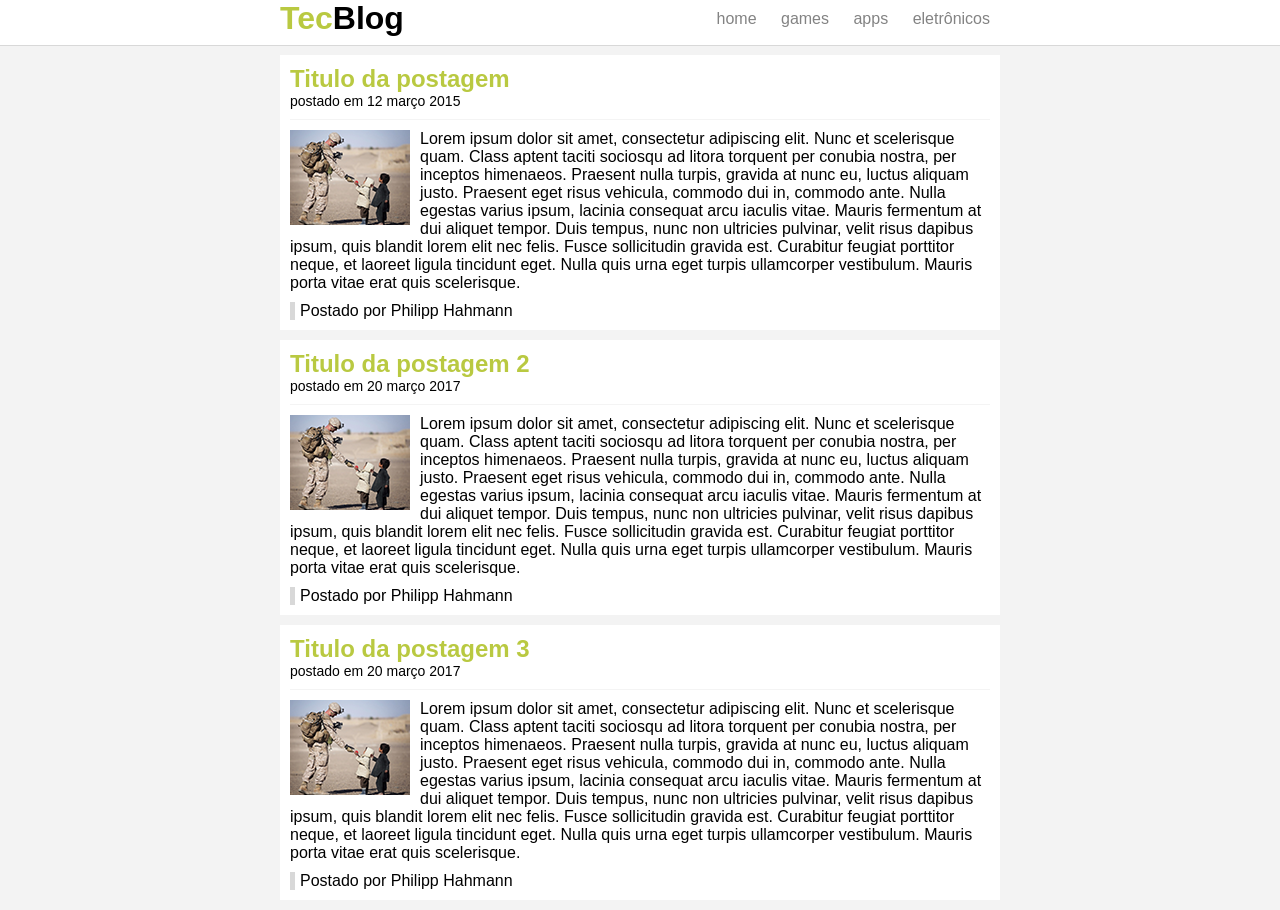
<file: index.html>
<!doctype html>

<html>

	<head>
		<title>TecBlog - O seu Blog de tecnologia</title>
		<meta charset="utf-8" />
		<link rel="stylesheet" type="text/css" href="css/estilo.css" />

	</head>

	<body>

		<div id="navegacao">
			<div id="area">
				<h1 id="logo"><span class="verde">Tec</span>Blog</h1>
				<div id="menu">
					<a href="index.html">home</a>
					<a href="games.html">games</a>
					<a href="apps.html">apps</a>
					<a href="eletronicos.html">eletrônicos</a>
				</div>
			</div>
		</div>

		<div id="area-principal">
			
			<div id="postagem">
				<h2>Titulo da postagem </h2>
				<span class="data-postagem">postado em 12 março 2015</span>
				<img class="img-postagem" src="img/imagem1.png">
				<p>
					Lorem ipsum dolor sit amet, consectetur adipiscing elit. Nunc et scelerisque quam. Class aptent taciti sociosqu ad litora torquent per conubia nostra, per inceptos himenaeos. Praesent nulla turpis, gravida at nunc eu, luctus aliquam justo. Praesent eget risus vehicula, commodo dui in, commodo ante. Nulla egestas varius ipsum, lacinia consequat arcu iaculis vitae. Mauris fermentum at dui aliquet tempor. Duis tempus, nunc non ultricies pulvinar, velit risus dapibus ipsum, quis blandit lorem elit nec felis. Fusce sollicitudin gravida est. Curabitur feugiat porttitor neque, et laoreet ligula tincidunt eget. Nulla quis urna eget turpis ullamcorper vestibulum. Mauris porta vitae erat quis scelerisque.
				</p>

				<span class="postado">Postado por Philipp Hahmann</span>
			</div>


			<div id="postagem">
				<h2>Titulo da postagem 2</h2>
				<span class="data-postagem">postado em 20 março 2017</span>
				<img class="img-postagem" src="img/imagem1.png">
				<p>
					Lorem ipsum dolor sit amet, consectetur adipiscing elit. Nunc et scelerisque quam. Class aptent taciti sociosqu ad litora torquent per conubia nostra, per inceptos himenaeos. Praesent nulla turpis, gravida at nunc eu, luctus aliquam justo. Praesent eget risus vehicula, commodo dui in, commodo ante. Nulla egestas varius ipsum, lacinia consequat arcu iaculis vitae. Mauris fermentum at dui aliquet tempor. Duis tempus, nunc non ultricies pulvinar, velit risus dapibus ipsum, quis blandit lorem elit nec felis. Fusce sollicitudin gravida est. Curabitur feugiat porttitor neque, et laoreet ligula tincidunt eget. Nulla quis urna eget turpis ullamcorper vestibulum. Mauris porta vitae erat quis scelerisque.
				</p>

				<span class="postado">Postado por Philipp Hahmann</span>
			</div>

			<div id="postagem">
				<h2>Titulo da postagem 3</h2>
				<span class="data-postagem">postado em 20 março 2017</span>
				<img class="img-postagem" src="img/imagem1.png">
				<p>
					Lorem ipsum dolor sit amet, consectetur adipiscing elit. Nunc et scelerisque quam. Class aptent taciti sociosqu ad litora torquent per conubia nostra, per inceptos himenaeos. Praesent nulla turpis, gravida at nunc eu, luctus aliquam justo. Praesent eget risus vehicula, commodo dui in, commodo ante. Nulla egestas varius ipsum, lacinia consequat arcu iaculis vitae. Mauris fermentum at dui aliquet tempor. Duis tempus, nunc non ultricies pulvinar, velit risus dapibus ipsum, quis blandit lorem elit nec felis. Fusce sollicitudin gravida est. Curabitur feugiat porttitor neque, et laoreet ligula tincidunt eget. Nulla quis urna eget turpis ullamcorper vestibulum. Mauris porta vitae erat quis scelerisque.
				</p>

				<span class="postado">Postado por Philipp Hahmann</span>
			</div>

		</div>

	</body>

</html>
</file>
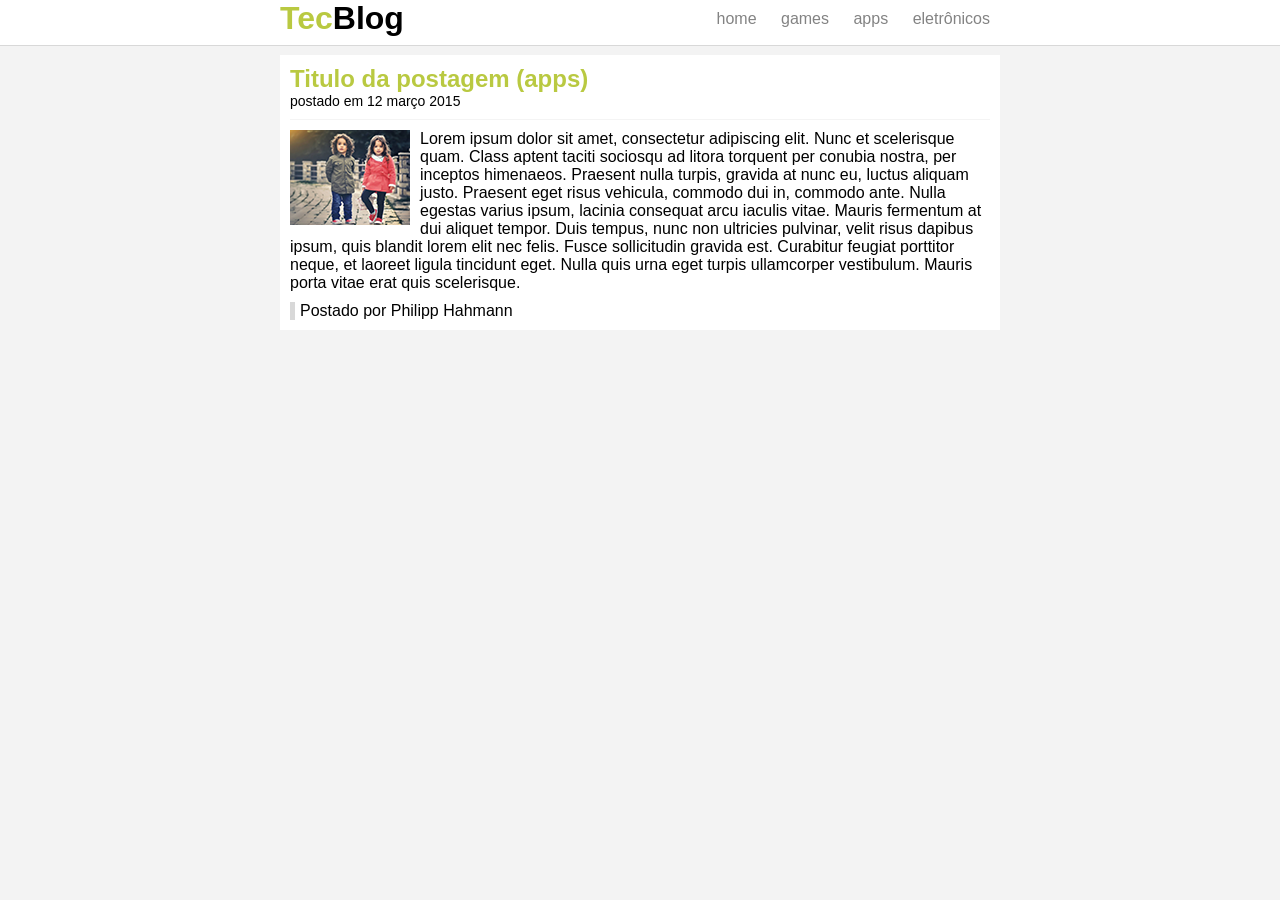
<file: apps.html>
<!doctype html>

<html>

	<head>
		<title>TecBlog - Apps</title>
		<meta charset="utf-8" />
		<link rel="stylesheet" type="text/css" href="css/estilo.css" />

	</head>

	<body>

		<div id="navegacao">
			<div id="area">
				<h1 id="logo"><span class="verde">Tec</span>Blog</h1>
				<div id="menu">
					<a href="index.html">home</a>
					<a href="games.html">games</a>
					<a href="apps.html">apps</a>
					<a href="eletronicos.html">eletrônicos</a>
				</div>
			</div>
		</div>

		<div id="area-principal">
			
			<div id="postagem">
				<h2>Titulo da postagem (apps) </h2>
				<span class="data-postagem">postado em 12 março 2015</span>
				<img class="img-postagem" src="img/imagem4.png">
				<p>
					Lorem ipsum dolor sit amet, consectetur adipiscing elit. Nunc et scelerisque quam. Class aptent taciti sociosqu ad litora torquent per conubia nostra, per inceptos himenaeos. Praesent nulla turpis, gravida at nunc eu, luctus aliquam justo. Praesent eget risus vehicula, commodo dui in, commodo ante. Nulla egestas varius ipsum, lacinia consequat arcu iaculis vitae. Mauris fermentum at dui aliquet tempor. Duis tempus, nunc non ultricies pulvinar, velit risus dapibus ipsum, quis blandit lorem elit nec felis. Fusce sollicitudin gravida est. Curabitur feugiat porttitor neque, et laoreet ligula tincidunt eget. Nulla quis urna eget turpis ullamcorper vestibulum. Mauris porta vitae erat quis scelerisque.
				</p>

				<span class="postado">Postado por Philipp Hahmann</span>
			</div>

		</div>

	</body>

</html>
</file>
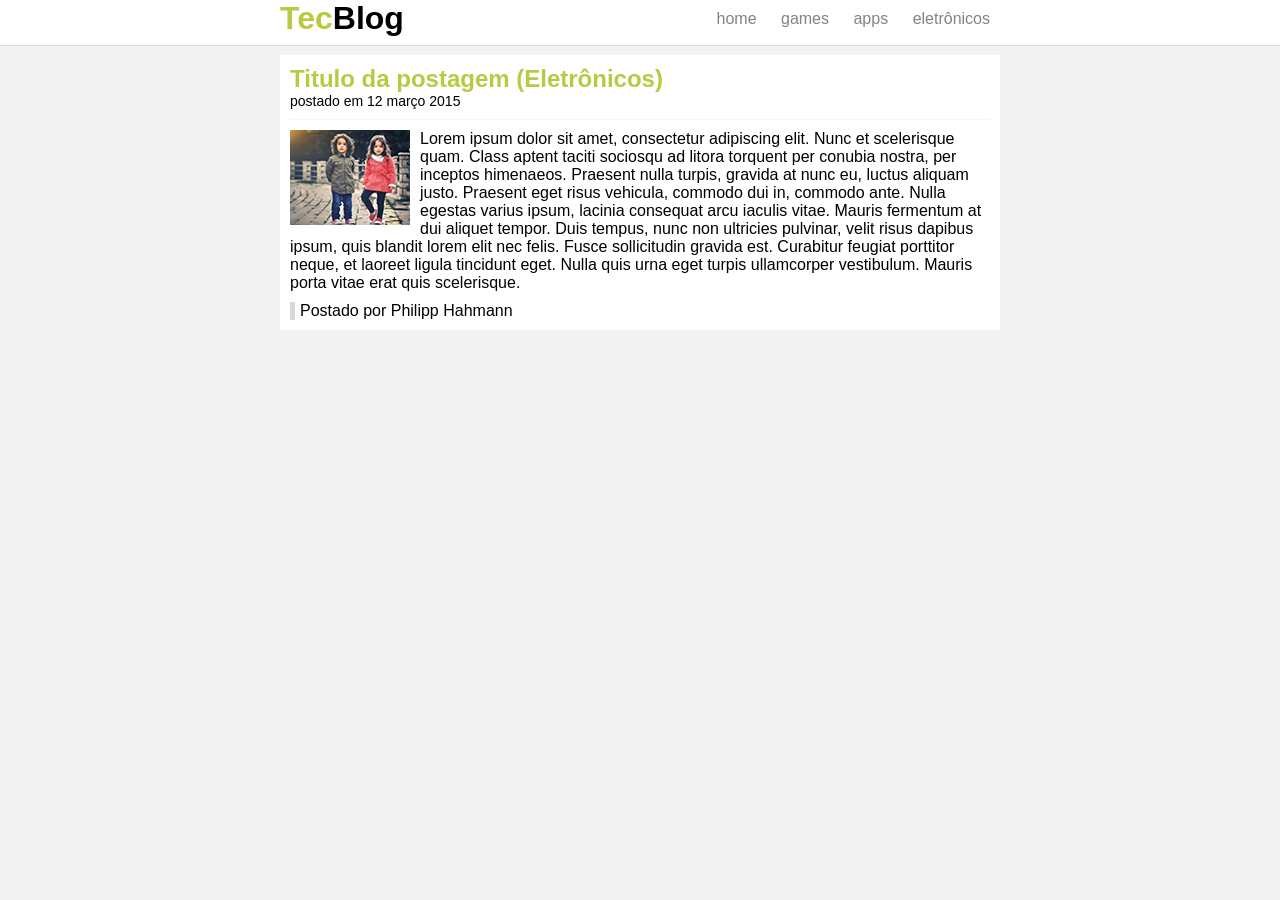
<file: eletronicos.html>
<!doctype html>

<html>

	<head>
		<title>TecBlog - Etrônicos</title>
		<meta charset="utf-8" />
		<link rel="stylesheet" type="text/css" href="css/estilo.css" />

	</head>

	<body>

		<div id="navegacao">
			<div id="area">
				<h1 id="logo"><span class="verde">Tec</span>Blog</h1>
				<div id="menu">
					<a href="index.html">home</a>
					<a href="games.html">games</a>
					<a href="apps.html">apps</a>
					<a href="eletronicos.html">eletrônicos</a>
				</div>
			</div>
		</div>

		<div id="area-principal">
			
			<div id="postagem">
				<h2>Titulo da postagem (Eletrônicos) </h2>
				<span class="data-postagem">postado em 12 março 2015</span>
				<img class="img-postagem" src="img/imagem4.png">
				<p>
					Lorem ipsum dolor sit amet, consectetur adipiscing elit. Nunc et scelerisque quam. Class aptent taciti sociosqu ad litora torquent per conubia nostra, per inceptos himenaeos. Praesent nulla turpis, gravida at nunc eu, luctus aliquam justo. Praesent eget risus vehicula, commodo dui in, commodo ante. Nulla egestas varius ipsum, lacinia consequat arcu iaculis vitae. Mauris fermentum at dui aliquet tempor. Duis tempus, nunc non ultricies pulvinar, velit risus dapibus ipsum, quis blandit lorem elit nec felis. Fusce sollicitudin gravida est. Curabitur feugiat porttitor neque, et laoreet ligula tincidunt eget. Nulla quis urna eget turpis ullamcorper vestibulum. Mauris porta vitae erat quis scelerisque.
				</p>

				<span class="postado">Postado por Philipp Hahmann</span>
			</div>

		</div>

	</body>

</html>
</file>
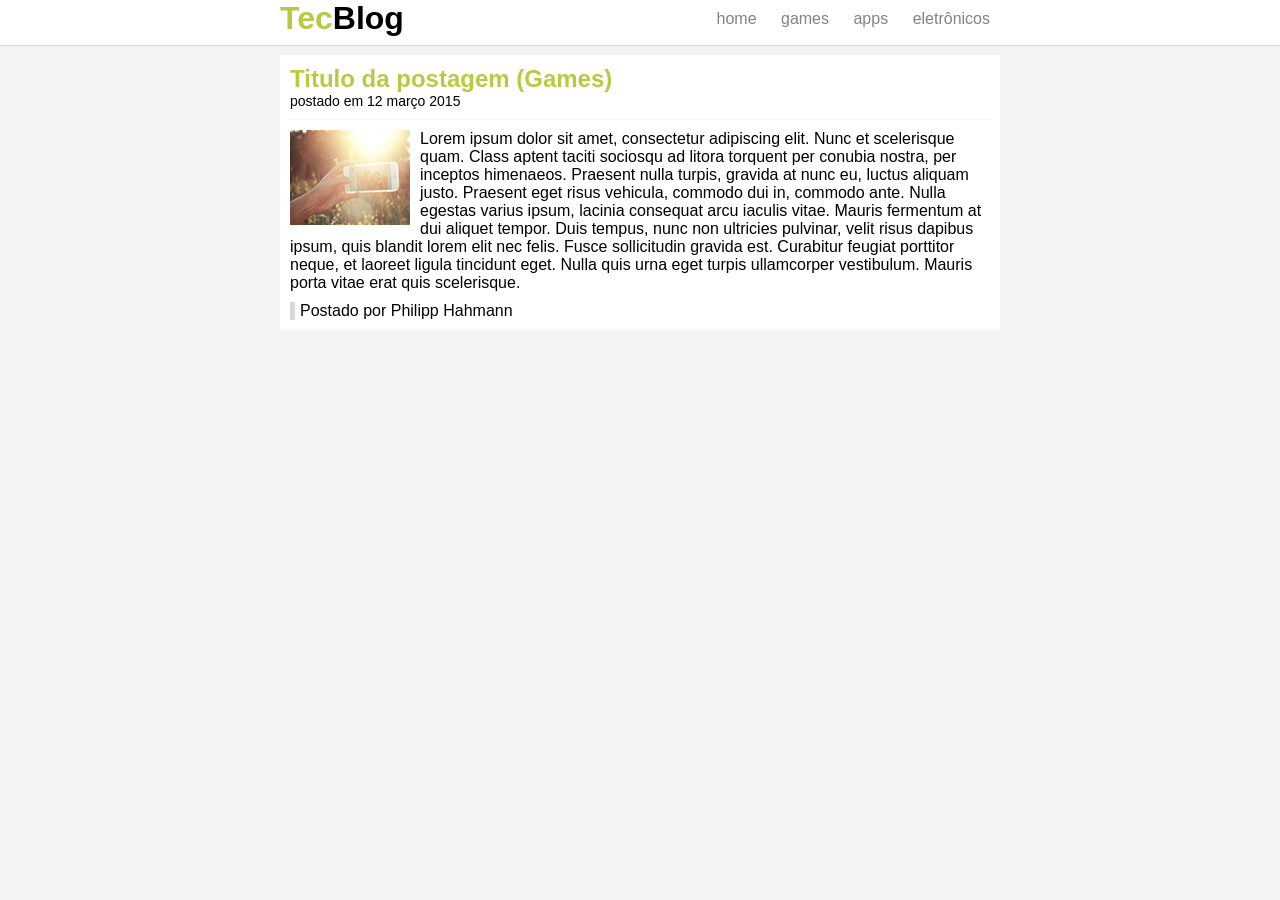
<file: games.html>
<!doctype html>

<html>

	<head>
		<title>TecBlog - Games</title>
		<meta charset="utf-8" />
		<link rel="stylesheet" type="text/css" href="css/estilo.css" />

	</head>

	<body>

		<div id="navegacao">
			<div id="area">
				<h1 id="logo"><span class="verde">Tec</span>Blog</h1>
				<div id="menu">
					<a href="index.html">home</a>
					<a href="games.html">games</a>
					<a href="apps.html">apps</a>
					<a href="eletronicos.html">eletrônicos</a>
				</div>
			</div>
		</div>

		<div id="area-principal">
			
			<div id="postagem">
				<h2>Titulo da postagem (Games) </h2>
				<span class="data-postagem">postado em 12 março 2015</span>
				<img class="img-postagem" src="img/imagem5.png">
				<p>
					Lorem ipsum dolor sit amet, consectetur adipiscing elit. Nunc et scelerisque quam. Class aptent taciti sociosqu ad litora torquent per conubia nostra, per inceptos himenaeos. Praesent nulla turpis, gravida at nunc eu, luctus aliquam justo. Praesent eget risus vehicula, commodo dui in, commodo ante. Nulla egestas varius ipsum, lacinia consequat arcu iaculis vitae. Mauris fermentum at dui aliquet tempor. Duis tempus, nunc non ultricies pulvinar, velit risus dapibus ipsum, quis blandit lorem elit nec felis. Fusce sollicitudin gravida est. Curabitur feugiat porttitor neque, et laoreet ligula tincidunt eget. Nulla quis urna eget turpis ullamcorper vestibulum. Mauris porta vitae erat quis scelerisque.
				</p>

				<span class="postado">Postado por Philipp Hahmann</span>
			</div>

		</div>

	</body>

</html>
</file>
<file: css/estilo.css>
/*Limpar formatações padrão*/
* {
	margin: 0;
	padding: 0;
}

body {
	font-size: 16px;
	font-family: "Trebuchet MS", Helvetica, sans-serif;
	background: #f3f3f3;
}

#navegacao {
	background: #fff;
	border-bottom: 1px solid #d8d8d8;
	height: 45px;
	position: fixed;
	width: 100%;
	top: 0;
}

#area {
	width: 720px;
	margin: 0 auto;
}

#area-principal {
	width: 720px;
	margin: 55px auto 10px auto;
}

#logo {
	float: left;
}

#menu {
	float: right;
	padding: 10px 0;
}

#postagem {
	background: #fff;
	padding: 10px;
	margin-bottom: 10px;
}

h2 {
	color: #b9c941;
}

/****************************************************
***********************Formatação do menu************/
a {
	text-decoration: none;
	padding: 5px 10px;
}
/*Links não visitados*/
a:link {
	color: #838383;
}

/*Links vistados*/
a:visited {
	color: #838383;
}

/*Links hover*/
a:hover {
	color: #fff;
	background: #b9c941;
}

/*Links active*/
a:active {
	color: #535353;
}


/*Classes*/
.verde {
	color: #b9c941;
}

.data-postagem {
	font-size: 14px;
	border-bottom: 1px solid #f4f4f4;
	display: block;
	padding-bottom: 10px;
	margin-bottom: 10px;
}

.img-postagem{
	float: left;
	margin:0 10px 5px 0;
}

.postado {
	border-left: 5px solid #d8d8d8;
	padding-left: 5px;
	display: block;
	margin-top: 10px;
}
</file>
